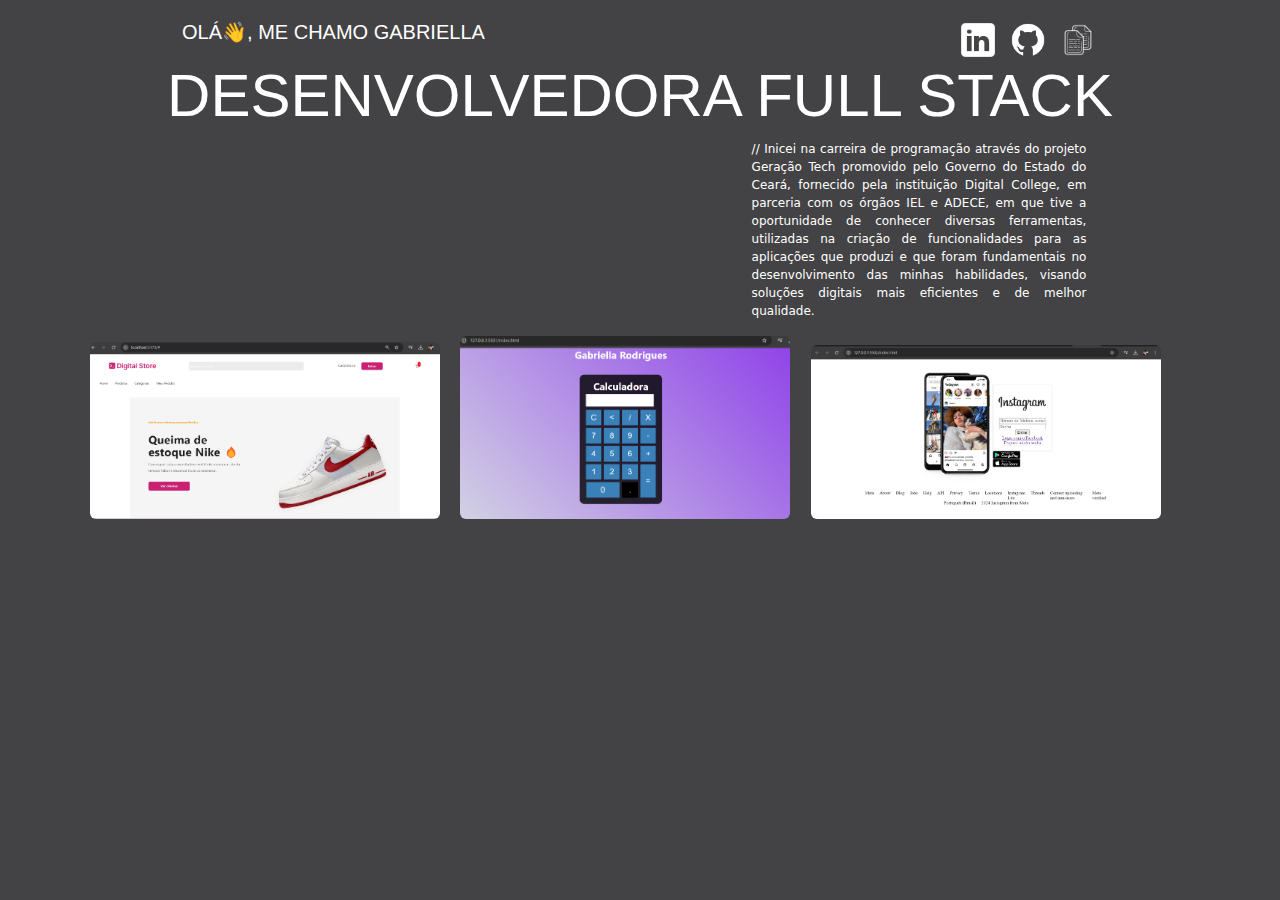
<file: index.html>
<!DOCTYPE html>
<html lang="pt-br">

<head>
	<meta charset="UTF-8">
	<meta name="viewport" content="width=device-width, initial-scale=1.0">
	<title>PORTFOLIO</title>
	<link href="https://cdn.jsdelivr.net/npm/bootstrap@5.3.3/dist/css/bootstrap.min.css" rel="stylesheet">
	<link rel="stylesheet" href="style.css">
</head>

<body style="background-color: rgb(67, 66, 68);">


	<div class="container">
		<div class="nav">
			<h5>OLÁ👋, ME CHAMO GABRIELLA</h5>
			<div class="logos">
				<a href="https://www.linkedin.com/in/gabriella-rodrigues-5b5416199/">
					<img src="/img/linkedin.png" ; style="height: 40px;">
				</a>
				<a href="https://github.com/rlsgabriella">
					<img src="/img/github (2).png" ; style="height: 40px;">
				</a>
				<a href="Curriculo atual (2).pdf">
					<img src="/img/folha.png" ; style="height: 40px;">
				</a>
			</div>
		</div>

		<h1 class="title"> DESENVOLVEDORA FULL STACK</h1>
		<div class="texto">
			<p> // Inicei na carreira de programação através do projeto Geração Tech
				promovido pelo Governo do Estado do Ceará, fornecido pela instituição Digital College,
				em parceria com os órgãos IEL e ADECE, em que tive a oportunidade de conhecer diversas ferramentas,
				utilizadas na criação de funcionalidades para as aplicações que produzi e que foram fundamentais no
				desenvolvimento das minhas habilidades, visando soluções digitais mais eficientes e de melhor qualidade.
			</p>

		</div>
		<div> </div>
		<div class="d-inline-block mx-2">
			<a href="https://github.com/Fabrasss/drip-store">
				<img src="/img/dripstore.png" class="rounded float-start" style="width: 350px; ">
			</a>
		</div>
		<div class="d-inline-block mx-2">
			<a href="https://github.com/rlsgabriella/projetocalculadora">
				<img src="/img/calculadora.png" class="rounded float-end" style=" width: 330px; ">
			</a>
		</div>
		<div class="d-inline-block mx-2">
			<a href="https://github.com/rlsgabriella/insta-teste">
				<img src="/img/insta.png" class="rounded float-end" style="width: 350px; ">
			</a>
		</div>

	</div>
	<script src="https://cdn.jsdelivr.net/npm/bootstrap@5.3.3/dist/js/bootstrap.bundle.min.js"
		integrity="sha384-YvpcrYf0tY3lHB60NNkmXc5s9fDVZLESaAA55NDzOxhy9GkcIdslK1eN7N6jIeHz"
		crossorigin="anonymous"></script>
</body>

</html>
</file>
<file: style.css>
.container {
    font-family: Arial, Helvetica, sans-serif;
    color: #ffffff;
    
    @media (max-width: 900px) {
flex-direction: column;
}
}

.nav {
    display: flex;
    margin-top: 20px;
    justify-content: space-between;
    margin-left: 100px;
}

.title {
    display: flex;
    justify-content: center;
    align-items: center;
    font-size: 60px;
}

.logos {
    display: flex;
    gap: 10px;
    margin-right: 100px;

}

.texto {
    display: flex;
    justify-content: center;
    padding-left: 60%;
    padding-right: 10%;
    font-size: 12px;
    font-family: system-ui, -apple-system, BlinkMacSystemFont, 'Segoe UI', Roboto, Oxygen, Ubuntu, Cantarell, 'Open Sans', 'Helvetica Neue', sans-serif;
    text-align: justify;
    text-justify: inter-word;
}

.pj {
    display: flex;
    align-items: center;
    gap: 10px;
}
</file>
